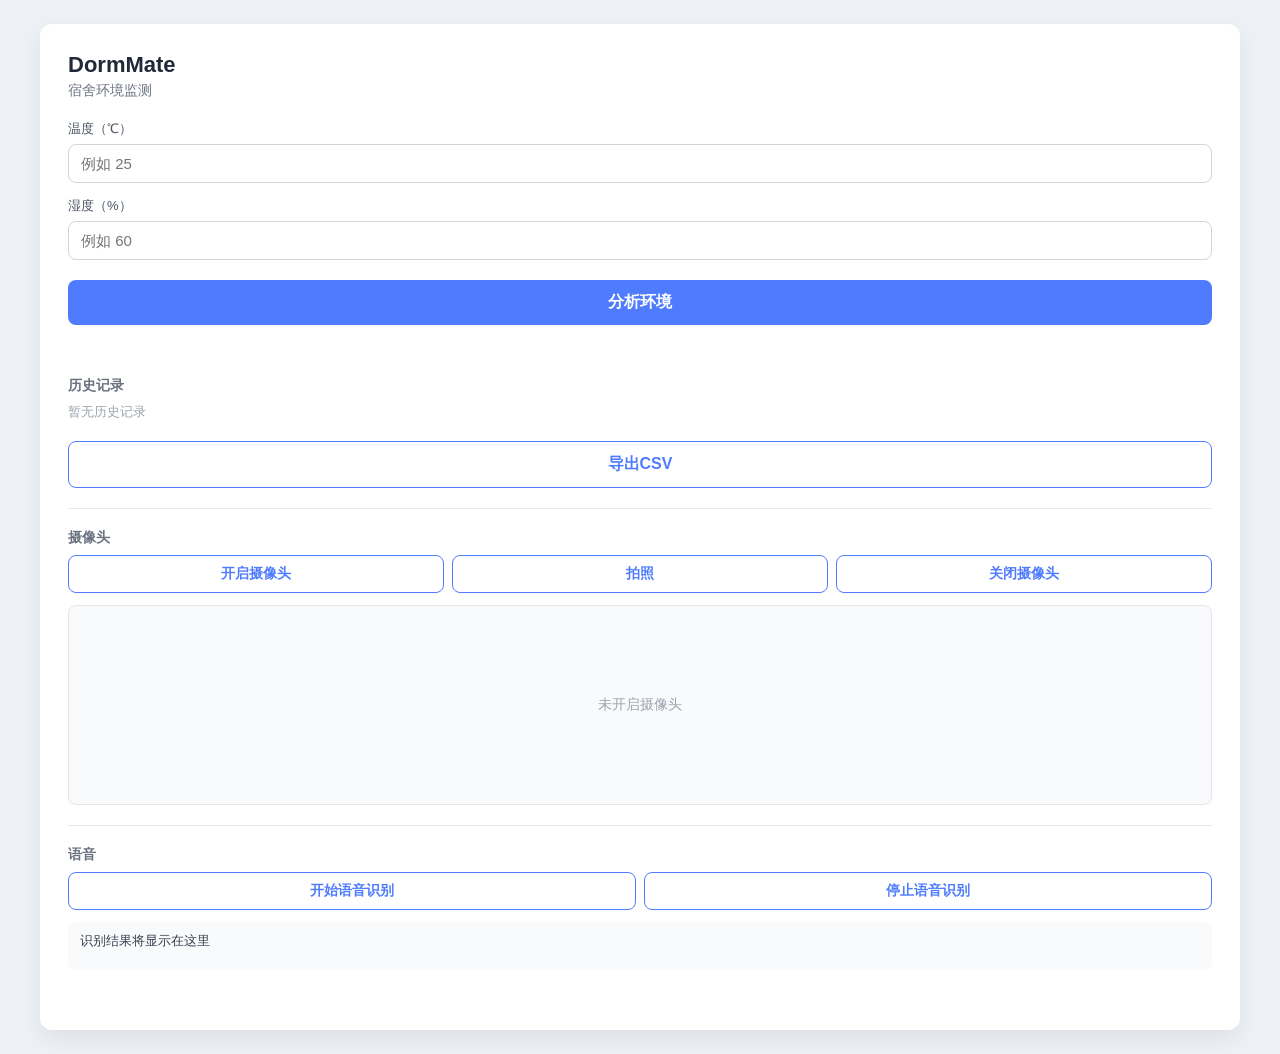
<file: web/index.html>
<!DOCTYPE html>
<html lang="zh-CN">
<head>
  <meta charset="UTF-8" />
  <meta name="viewport" content="width=device-width, initial-scale=1.0" />
  <title>DormMate · 宿舍环境监测</title>
  <link rel="stylesheet" href="style.css" />
</head>
<body>
  <main class="card">
    <h1 class="title">DormMate</h1>
    <p class="subtitle">宿舍环境监测</p>

    <div class="field">
      <label for="temperature">温度（℃）</label>
      <input id="temperature" type="text" inputmode="decimal" placeholder="例如 25" />
    </div>

    <div class="field">
      <label for="humidity">湿度（%）</label>
      <input id="humidity" type="text" inputmode="decimal" placeholder="例如 60" />
    </div>

    <button id="analyzeBtn" type="button">分析环境</button>

    <p id="message" class="message" role="alert"></p>

    <section id="result" class="result" hidden>
      <div class="result-grid">
        <div class="result-col">
          <h2 class="result-title">当前状态</h2>
          <p class="status" id="statusText"></p>
        </div>
        <div class="result-col">
          <h2 class="result-title">建议</h2>
          <p class="advice" id="adviceText"></p>
        </div>
      </div>
    </section>

    <section class="history">
      <h2 class="history-title">历史记录</h2>
      <ul id="historyList" class="history-list"></ul>
      <p id="historyEmpty" class="history-empty">暂无历史记录</p>
    </section>

    <button id="exportBtn" type="button">导出CSV</button>

    <!-- M3 摄像头区域 -->
    <section class="camera">
      <h2 class="section-title">摄像头</h2>
      <div class="media-actions">
        <button id="startCamBtn" type="button">开启摄像头</button>
        <button id="captureBtn" type="button">拍照</button>
        <button id="stopCamBtn" type="button">关闭摄像头</button>
      </div>
      <div class="cam-view">
        <video id="video" class="is-hidden" autoplay playsinline muted></video>
        <div id="camPlaceholder" class="cam-placeholder">未开启摄像头</div>
      </div>
      <canvas id="canvas" hidden></canvas>
      <div class="photo-preview"><img id="photo" class="is-hidden" alt="照片预览" /></div>
    </section>

    <!-- M3 语音区域 -->
    <section class="voice">
      <h2 class="section-title">语音</h2>
      <div class="media-actions">
        <button id="startAsrBtn" type="button">开始语音识别</button>
        <button id="stopAsrBtn" type="button">停止语音识别</button>
      </div>
      <p id="asrText" class="asr-text">识别结果将显示在这里</p>
    </section>

    <p id="mediaMessage" class="media-message" role="alert"></p>
  </main>

  <script src="script.js"></script>
</body>
</html>
</file>
<file: web/style.css>
/* NOVA DormMate C01 · M1 样式 */
* {
  box-sizing: border-box;
  margin: 0;
  padding: 0;
}

body {
  font-family: -apple-system, BlinkMacSystemFont, "Segoe UI", "PingFang SC",
    "Microsoft YaHei", sans-serif;
  background: #eef2f7;
  display: flex;
  justify-content: center;
  align-items: center;
  min-height: 100vh;
  padding: 24px;
}

/* 卡片：自定义圆角 + 阴影（核验点 1） */
.card {
  width: 100%;
  max-width: 1200px;
  background: #fff;
  border-radius: 12px;
  box-shadow: 0 8px 24px rgba(0, 0, 0, 0.08);
  padding: 28px;
}

.title {
  font-size: 22px;
  font-weight: 700;
  color: #1f2937;
}

.subtitle {
  font-size: 14px;
  color: #6b7280;
  margin: 4px 0 20px;
}

.field {
  margin-bottom: 14px;
}

.field label {
  display: block;
  font-size: 13px;
  color: #4b5563;
  margin-bottom: 6px;
}

.field input {
  width: 100%;
  padding: 10px 12px;
  border: 1px solid #d1d5db;
  border-radius: 8px;
  font-size: 15px;
  outline: none;
  transition: border-color 0.15s;
}

.field input:focus {
  border-color: #4f7cff;
}

/* 主按钮：自定义配色 + 悬停加深 + 圆角（核验点 2） */
button#analyzeBtn {
  width: 100%;
  margin-top: 6px;
  padding: 12px;
  border: none;
  border-radius: 8px;
  background: #4f7cff;
  color: #fff;
  font-size: 16px;
  font-weight: 600;
  cursor: pointer;
  transition: background 0.15s;
}

button#analyzeBtn:hover {
  background: #3a63e0;
}

/* 次要按钮：导出CSV（白底描边 + 蓝色文字，与主按钮区分） */
button#exportBtn {
  width: 100%;
  margin-top: 20px;
  padding: 12px;
  border: 1px solid #4f7cff;
  border-radius: 8px;
  background: #fff;
  color: #4f7cff;
  font-size: 16px;
  font-weight: 600;
  cursor: pointer;
  transition: background 0.15s, color 0.15s;
}

button#exportBtn:hover {
  background: #f5f8ff;
}

/* ===== M3 · 摄像头 / 语音 ===== */
.section-title {
  font-size: 14px;
  color: #6b7280;
  margin-bottom: 8px;
}

.camera,
.voice {
  margin-top: 20px;
  padding-top: 20px;
  border-top: 1px solid #e5e7eb;
}

.media-actions {
  display: flex;
  gap: 8px;
  margin-bottom: 12px;
}

.media-actions button {
  flex: 1;
  padding: 9px 0;
  border: 1px solid #4f7cff;
  border-radius: 8px;
  background: #fff;
  color: #4f7cff;
  font-size: 14px;
  font-weight: 600;
  cursor: pointer;
  transition: background 0.15s;
}

.media-actions button:hover {
  background: #f5f8ff;
}

.cam-view {
  position: relative;
  width: 100%;
  min-height: 200px;
  border-radius: 8px;
  background: #f9fafb;
  border: 1px solid #e5e7eb;
  overflow: hidden;
}

video#video {
  width: 100%;
  min-height: 200px;
  display: block;
  object-fit: cover;
}

.cam-placeholder {
  position: absolute;
  inset: 0;
  display: flex;
  align-items: center;
  justify-content: center;
  color: #9ca3af;
  font-size: 14px;
}

.photo-preview {
  margin-top: 12px;
}

img#photo {
  width: 100%;
  border-radius: 8px;
  display: block;
}

.asr-text {
  min-height: 48px;
  margin-top: 12px;
  padding: 10px 12px;
  background: #f9fafb;
  border-radius: 8px;
  font-size: 13px;
  color: #374151;
  white-space: pre-wrap;
  word-break: break-word;
}

.media-message {
  min-height: 20px;
  margin-top: 12px;
  font-size: 13px;
  color: #dc2626;
}

.is-hidden {
  display: none !important;
}

.message {
  min-height: 20px;
  margin-top: 12px;
  font-size: 13px;
  color: #dc2626;
}

.result {
  margin-top: 16px;
  padding: 16px;
  background: #f5f8ff;
  border-radius: 12px;
}

.result-grid {
  display: flex;
  gap: 24px;
}

.result-col {
  flex: 1;
  min-width: 0;
}

.result-col + .result-col {
  border-left: 1px solid #e5e7eb;
  padding-left: 24px;
}

.result-title,
.history-title {
  font-size: 14px;
  color: #6b7280;
  margin-bottom: 8px;
}

.status,
.advice {
  font-size: 15px;
  line-height: 1.5;
  min-height: 1.5em;
}

.status {
  font-weight: 700;
  color: #1f2937;
}

.advice {
  color: #4f7cff;
}

.history {
  margin-top: 20px;
}

.history-list {
  list-style: none;
  display: flex;
  flex-direction: column;
  gap: 8px;
}

.history-list li {
  display: flex;
  justify-content: space-between;
  align-items: center;
  gap: 8px;
  padding: 10px 12px;
  background: #f9fafb;
  border-radius: 8px;
  font-size: 13px;
  color: #374151;
}

.history-list .time {
  color: #9ca3af;
  flex: 1;
}

.history-list .metrics {
  flex-shrink: 0;
}

.history-empty {
  font-size: 13px;
  color: #9ca3af;
}
</file>
